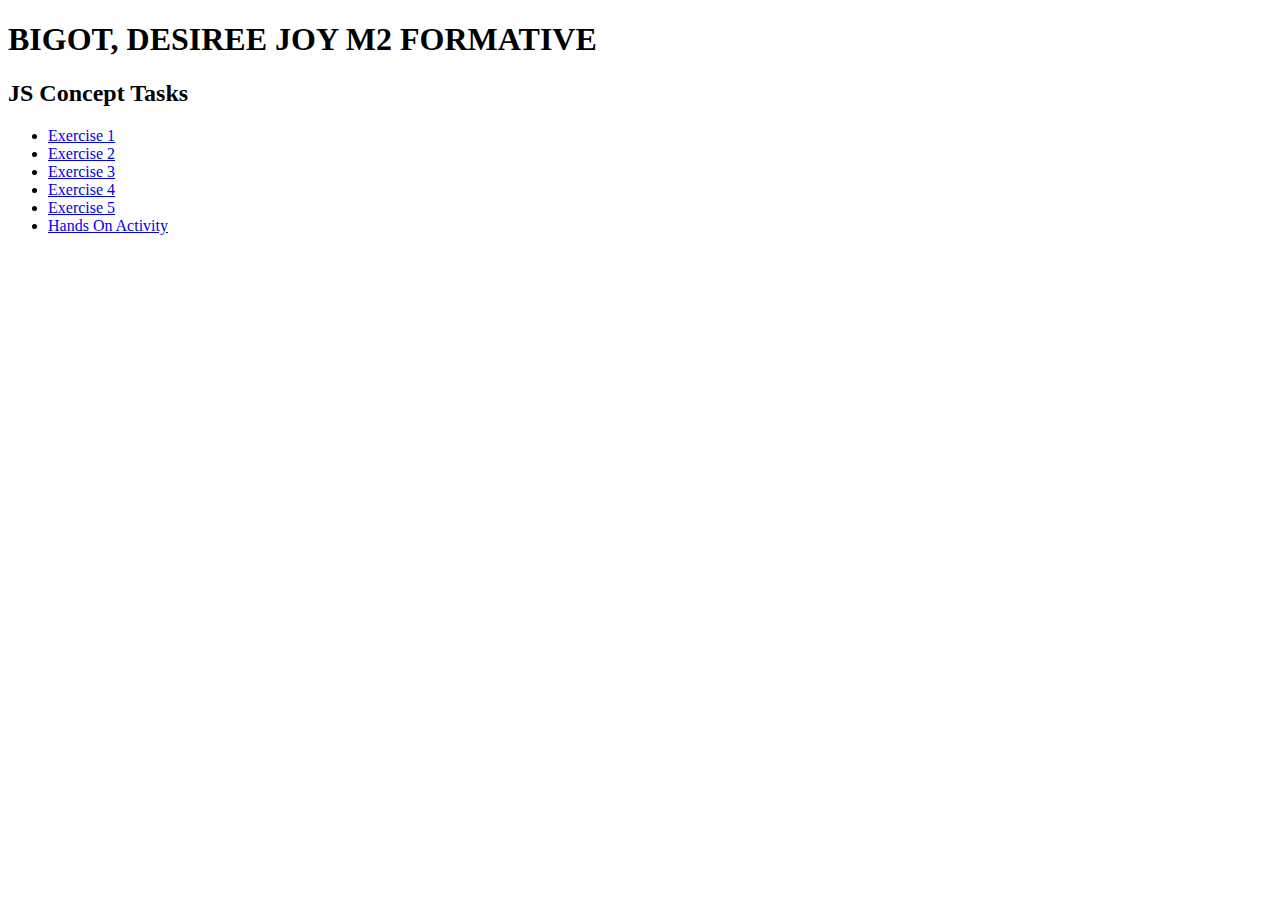
<file: index.html>
<!DOCTYPE html>
<html lang="en">
<head>
    <meta charset="UTF-8">
    <meta name="viewport" content="width=device-width, initial-scale=1.0">
    <title>Document</title>
</head>
<body>
    <h1>BIGOT, DESIREE JOY M2 FORMATIVE</h1>
    <h2>JS Concept Tasks</h2>
    <ul>
        <li><a href="Exercise1\index.html">Exercise 1</a></li>
        <li><a href="Exercise2\index.html">Exercise 2</a></li>
        <li><a href="Exercise3\index.html">Exercise 3</a></li>
        <li><a href="Exercise4\index.html">Exercise 4</a></li>
        <li><a href="Exercise5\index.html">Exercise 5</a></li>
        <li><a href="Exercise6\index.html">Hands On Activity</a></li>
    </ul>
</body>
</html>
</file>
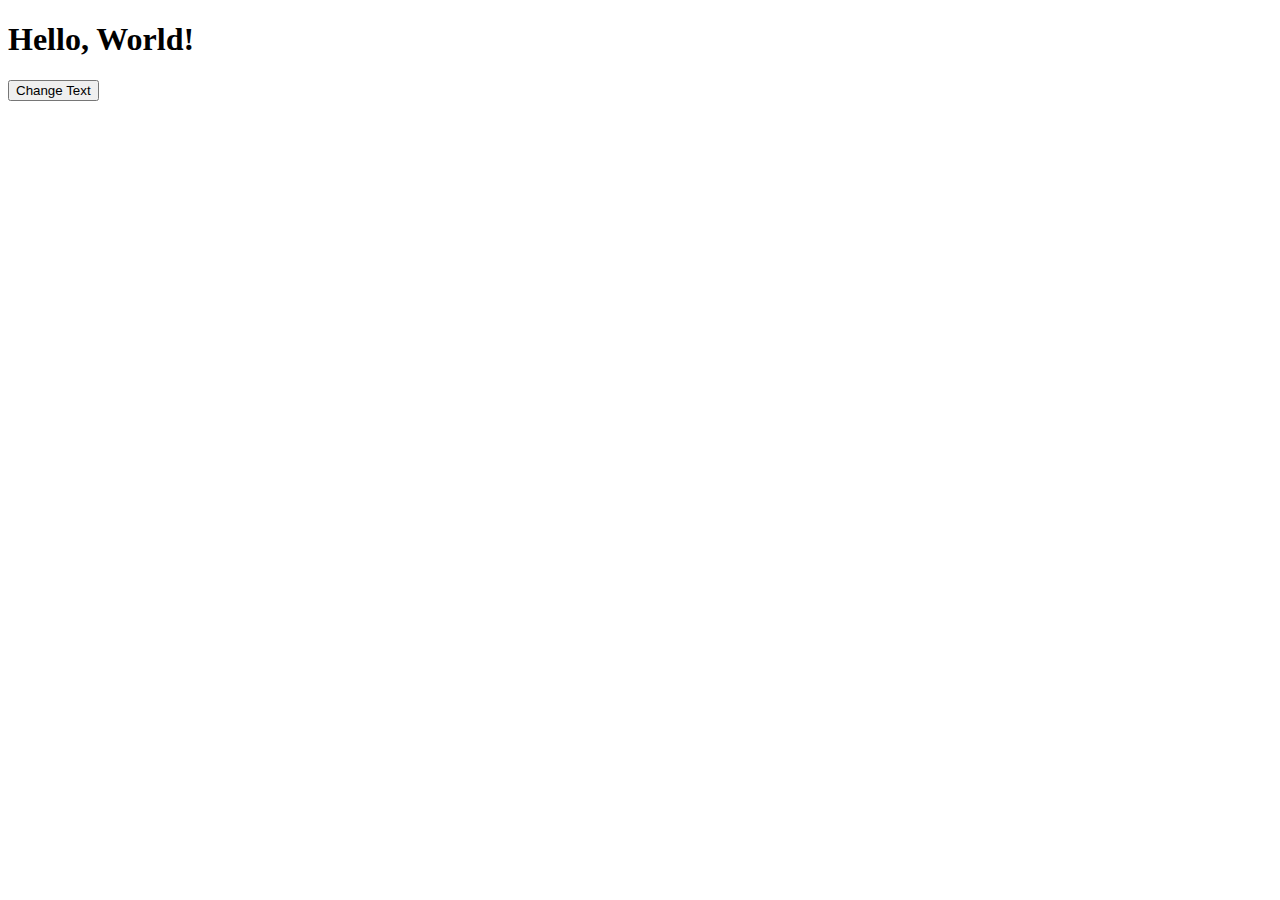
<file: Exercise1/index.html>
<!DOCTYPE html>
<html lang="en">
<head>
    <meta charset="UTF-8">
    <meta name="viewport" content="width=device-width, initial-scale=1.0">
    <title>DOM Example</title>
</head>
<body>
    <h1 id="header">Hello, World!</h1>
    <button id="changeTextBtn">Change Text</button>

    <script>
        // Select the button and header elements
        const button = document.getElementById('changeTextBtn');
        const header = document.getElementById('header');

        // Add an event listener to the button
        button.addEventListener('click', function() {
            header.textContent = 'Text Changed!';
        });
    </script>
</body>
</html>
</file>
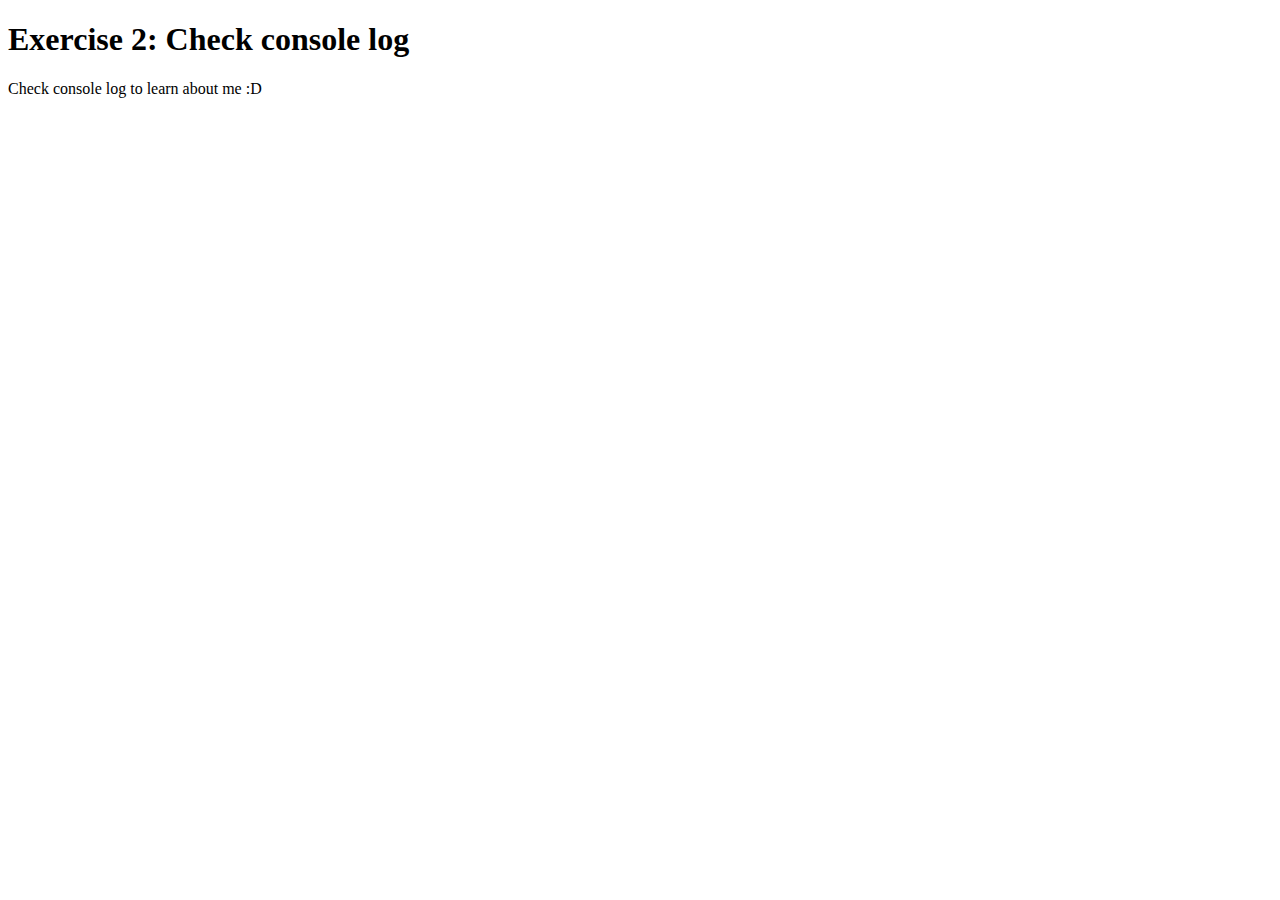
<file: Exercise2/index.html>
<!DOCTYPE html>
<html lang="en">
<head>
    <meta charset="UTF-8">
    <meta name="viewport" content="width=device-width, initial-scale=1.0">
    <title>Document</title>
<body>
    <h1>Exercise 2: Check console log</h1>
    <p>Check console log to learn about me :D</p>
    <script src="script.js"></script>
</body>
</html>
</file>
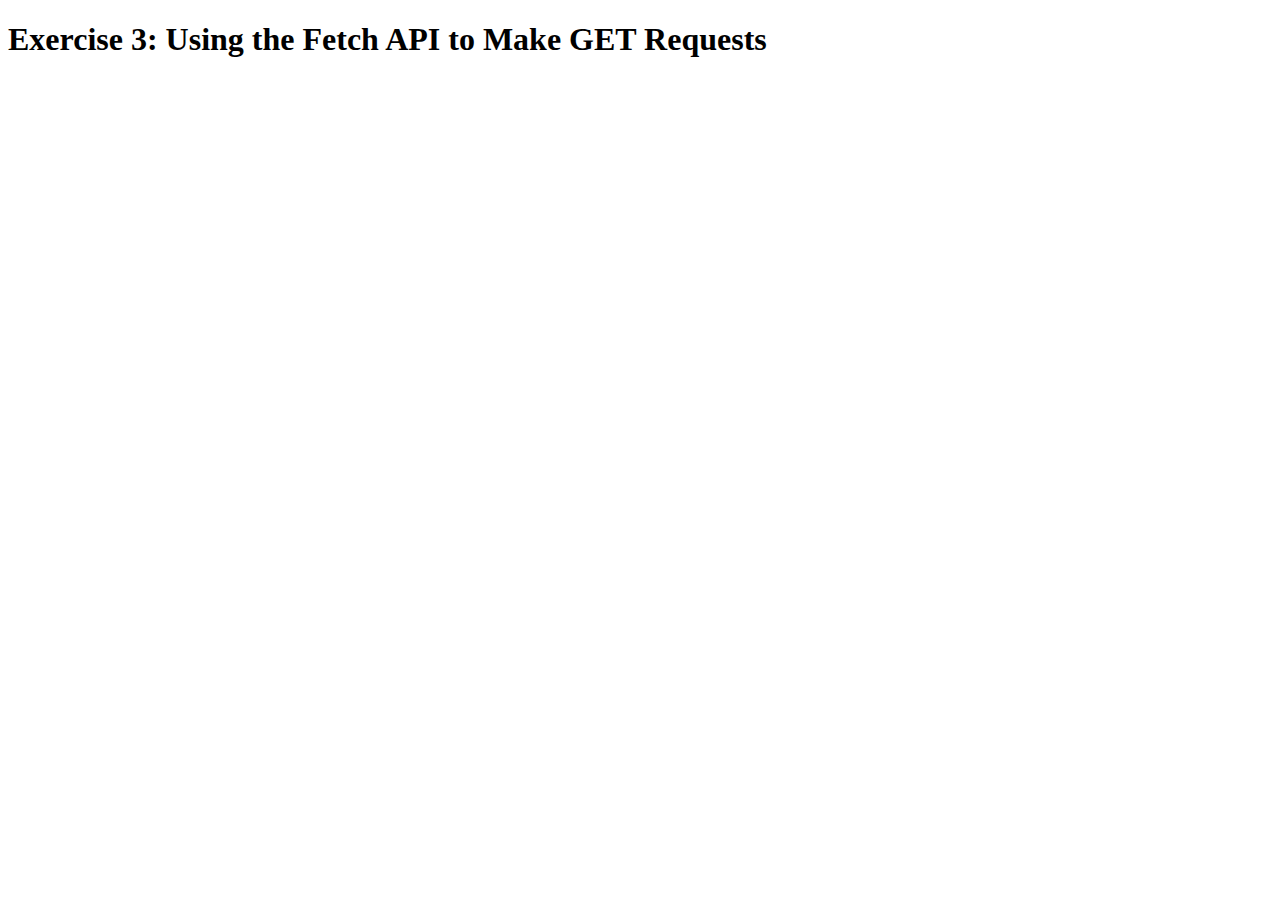
<file: Exercise3/index.html>
<!DOCTYPE html>
<html lang="en">
<head>
    <meta charset="UTF-8">
    <meta name="viewport" content="width=device-width, initial-scale=1.0">
    <title>Document</title>
</head>
<body>
    <h1>Exercise 3: Using the Fetch API to Make GET Requests</h1>
    <div id="userData"></div>
    <script src="script.js"></script>
</body>
</html>
</file>
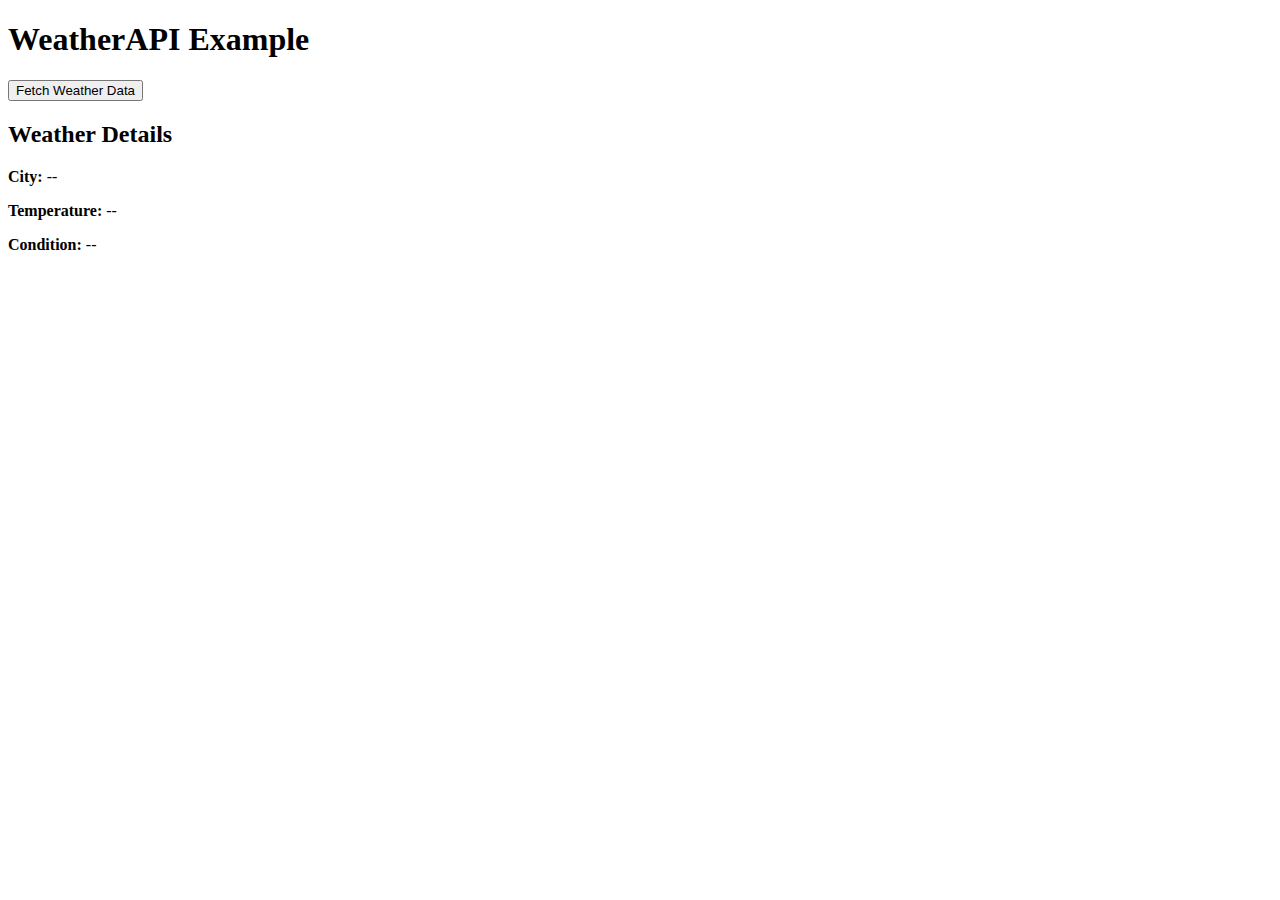
<file: Exercise4/index.html>
<!DOCTYPE html>
<html lang="en">
<head>
  <meta charset="UTF-8">
  <meta name="viewport" content="width=device-width, initial-scale=1.0">
  <title>WeatherAPI Example</title>
</head>
<body>
  <h1>WeatherAPI Example</h1>
  
  <button onclick="callAPI()">Fetch Weather Data</button>
  
  <div>
    <h2>Weather Details</h2>
    <p><strong>City:</strong> <span id="weather_city">--</span></p>
    <p><strong>Temperature:</strong> <span id="weather_temperature">--</span></p>
    <p><strong>Condition:</strong> <span id="weather_condition">--</span></p>
  </div>

    <script>
        // Replace with your WeatherAPI key
        const apiKey = 'cbb0b276f1724b6fb1420151241811';
        // Change this to the city you want to search
        const city = 'Davao'; 

        function callAPI() {
            const url = `https://api.weatherapi.com/v1/current.json?key=${apiKey}&q=${city}&aqi=no`;

            fetch(url)
            .then(response => response.json())
            .then(data => {
                console.log(data);

                document.querySelector("#weather_city").textContent = data.location.name || 'N/A';
                document.querySelector("#weather_temperature").textContent = `${data.current.temp_c}°C` || 'N/A';
                document.querySelector("#weather_condition").textContent = data.current.condition.text || 'N/A';
            });
        }
    </script>
</body>
</html>
</file>
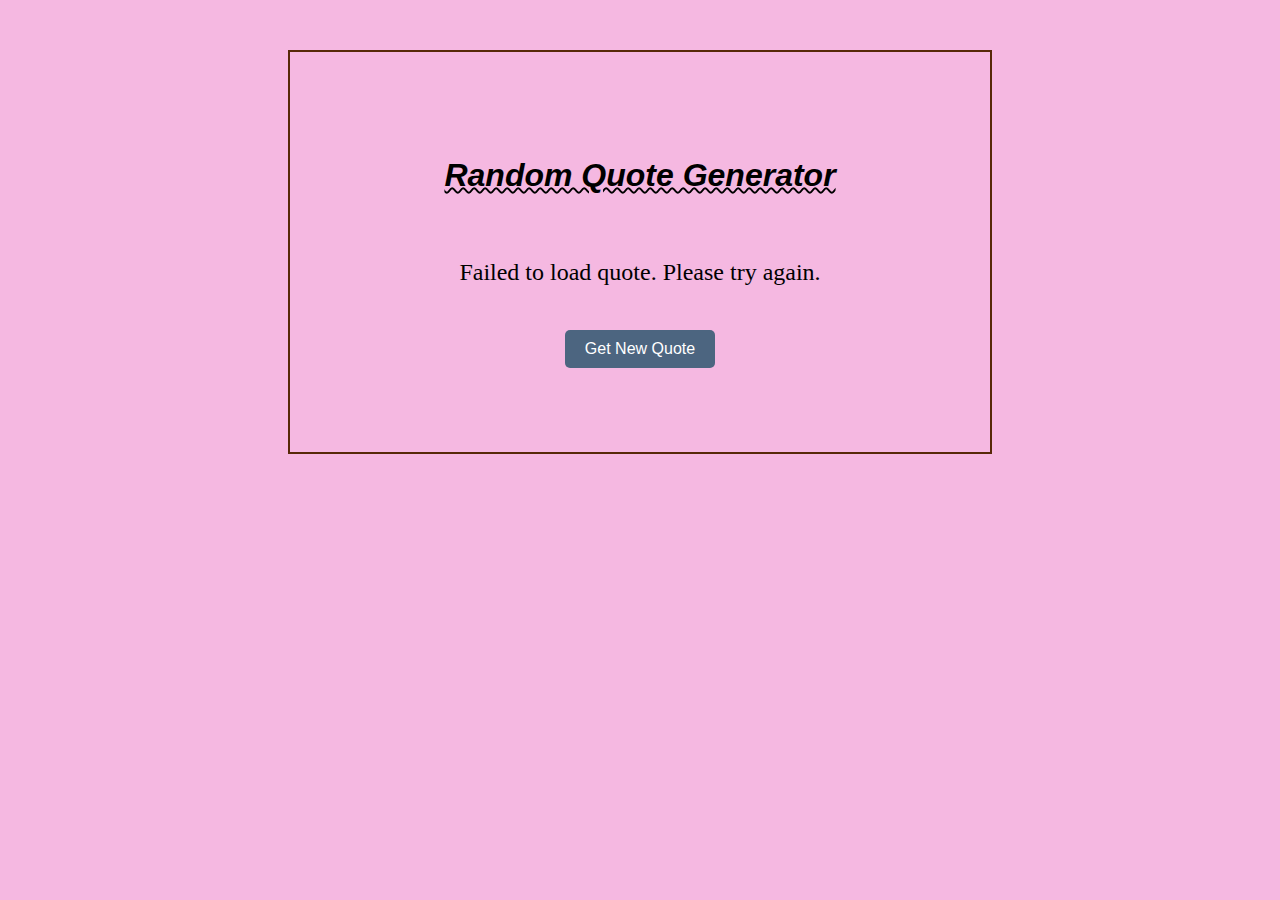
<file: Exercise5/index.html>
<!DOCTYPE html>
<html lang="en">
<head>
    <meta charset="UTF-8">
    <meta name="viewport" content="width=device-width, initial-scale=1.0">
    <title>Random Quote Generator</title>
    <link rel="stylesheet" href="style.css">
</head>
<body>
    <div class="qbox">
        <h1><i>Random Quote Generator</i></h1>
        <div id="quoteDisplay">
            <p id="quote">Click the button to get a random quote!</p>
            <p id="author"></p>
        </div>
        <button id="newQuoteBtn">Get New Quote</button>
    </div>
        
    <script src="script.js"></script>
</body>
</html>
</file>
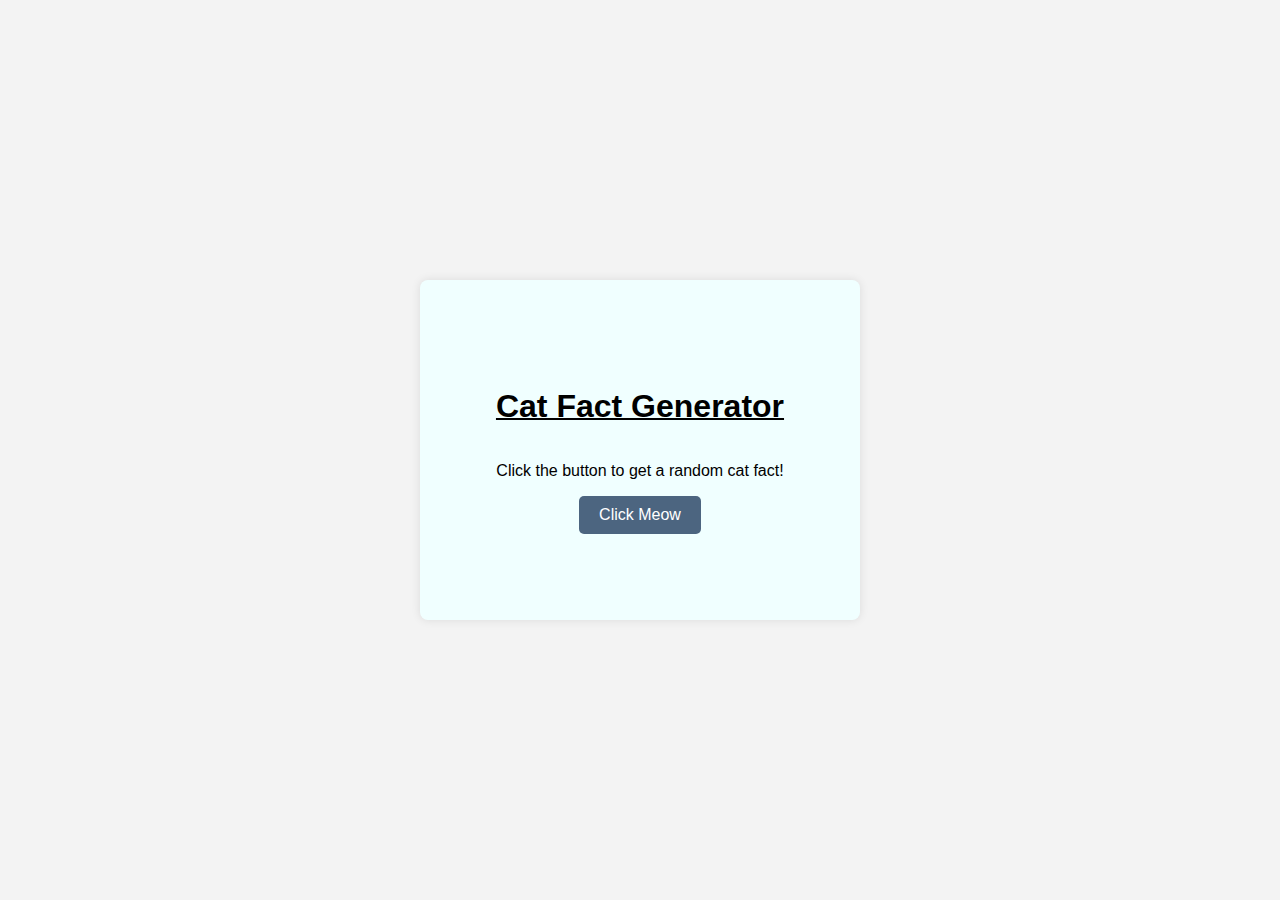
<file: Exercise6/index.html>
<!DOCTYPE html>
<html lang="en">
<head>
    <meta charset="UTF-8">
    <meta name="viewport" content="width=device-width, initial-scale=1.0">
    <title>Random Cat Fact</title>
    <link rel="stylesheet" href="style.css">
</head>
<body>
    <div class="container">
        <h1>Cat Fact Generator</h1>
        <p id="cat-fact">Click the button to get a random cat fact!</p>
        <button onclick="fetchCatFact()">Click Meow</button>
    </div>
    <script src="script.js"></script>
</body>
</html>
</file>
<file: Exercise5/style.css>
body {
    font-family: Arial, sans-serif;
    text-align: center;
    margin-top: 50px;
    background-color: #f5b8e1;
}
h1{
    text-decoration-line: underline;
    text-decoration-style: wavy;
    text-decoration-thickness: 2px;
    color: rgb(0, 0, 0);
}

.qbox{
    display: flex;
    flex-direction: column;
    justify-content: center;
    align-items: center;
    margin: auto;
    width: 700px;
    height: 400px;
    border: 2px solid rgb(87, 40, 8);
}

#quoteDisplay {
    font-family: 'Times New Roman', Times, serif;
    margin: 20px;
    font-size: 1.5em;
    color: #000000;
}
#author {
    font-style: italic;
    color: #030302;
}
button {
    padding: 10px 20px;
    font-size: 1em;
    background-color: #4c6580;
    color: white;
    border: none;
    border-radius: 5px;
    cursor: pointer;
}
button:hover {
    background-color: #c6e0fd;
}
</file>
<file: Exercise6/style.css>
body {
    font-family: Arial, sans-serif;
    text-align: center;
    margin-top: 50px;
    background-color: #f3f3f3;
    background-image: url(https://github.com/10djbigot/M2IT103L/blob/main/Exercise6/cat.png?raw=true) ;
}

.container {
    background-color: azure;
   
    background-size: contain;
    padding: 20px;
    border-radius: 8px;
    box-shadow: 0 0 10px rgba(0, 0, 0, 0.1);
    text-align: center;
    width: 400px;
    height: 300px;
    display: flex;
    flex-direction: column;
    align-items: center;
    justify-content: center;
    position: absolute;
    top: 50%;
    left: 50%;
    transform: translate(-50%, -50%);
}

h1{
    text-decoration-line: underline;
    text-decoration-style: solid;
    text-decoration-thickness: 2px;
    color: rgb(0, 0, 0);
}

button {
    padding: 10px 20px;
    font-size: 1em;
    background-color: #4c6580;
    color: white;
    border: none;
    border-radius: 5px;
    cursor: pointer;
}
button:hover {
    background-color: #c6e0fd;
}
</file>
